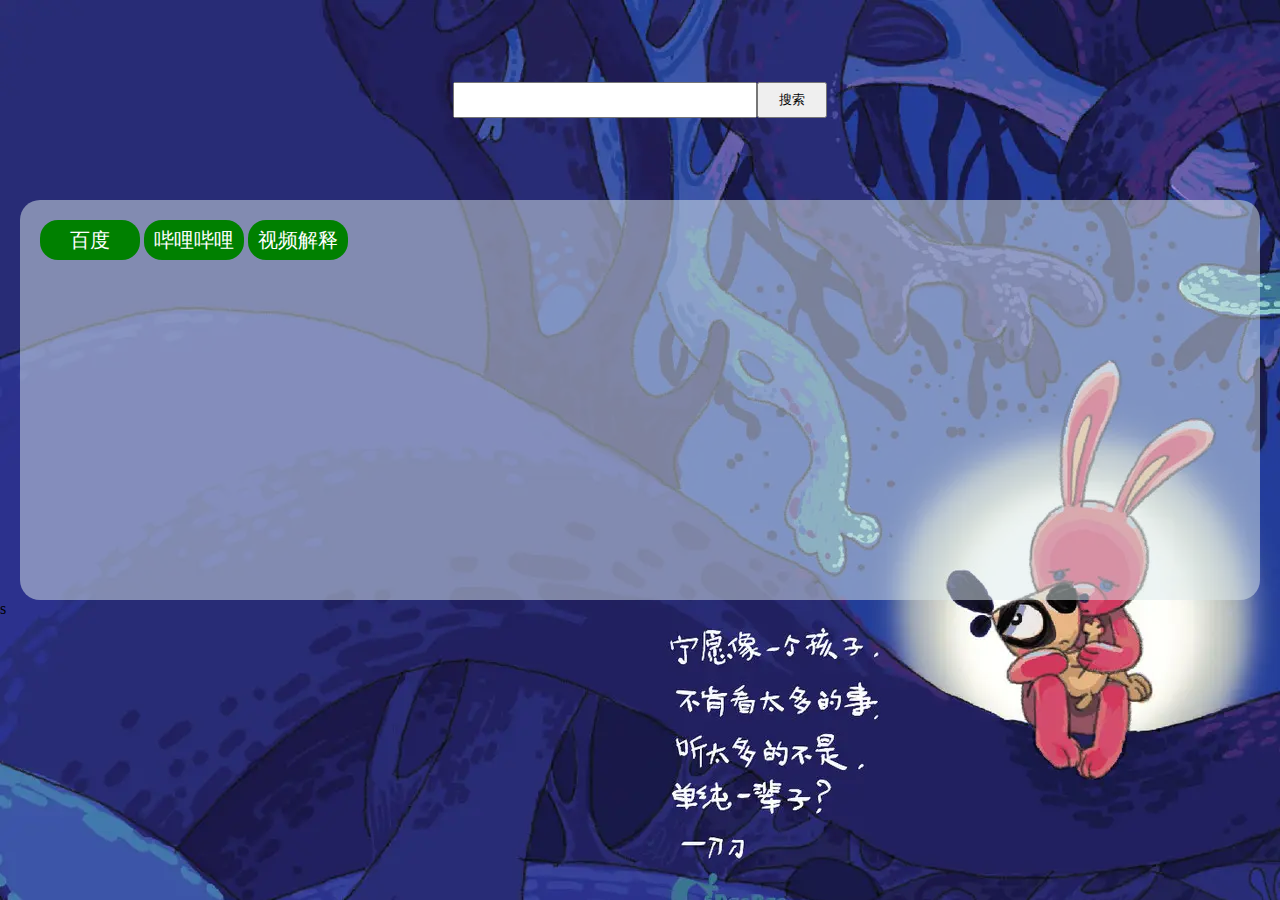
<file: index.html>
<!DOCTYPE html>
<html lang="zh_cn">
<head>
    <meta charset="UTF-8">
    <meta http-equiv="X-UA-Compatible" content="IE=edge">
    <meta name="viewport" content="width=device-width, initial-scale=1.0">
    <title>我的个人网站</title>
    <link rel="stylesheet" href="./css/index.css">
    <script src="./js/main.js"></script>
</head>
<body>
    <div class="Search">
        <form action="c">
            <div class="Search1">
            <input type="text" name="wd" autocomplete="off"/>
            <input type="submit"  value="搜索"/>
            </div>
        </form>
    </div>

    <div class="btn-box">
        <div class="LinkBtn">
            <a href="https://www.baidu.com"target="_blank">百度</a>
            <a href="https://www.bilibili.com"target="_blank">哔哩哔哩</a>
            <a href="videojs.html"target="_blank">视频解释</a>
           </div>
    </div>
</body>s
</html>
</file>
<file: css/index.css>
*{
    margin: 0;
    padding: 0;
}

body{
    background-image: url(/images/search1.webp);  
}

.btn-box{
    height: 400px;
    margin:0 20px auto 20px;
    border-radius: 20px;
    background-color: rgba(220, 233, 235, 50%);
}

.LinkBtn{
    display: inline-block;
    margin: 20px 20px;
}

.LinkBtn a{
    width: 100px;
    height: 40px;
    display: inline-block;
    font-size: 20px;
    color: #fff;
    background-color: green;
    border-radius: 18px;
    text-decoration: none;
    text-align: center;
    line-height: 40px;
}

/* 去除input边框 */
input{
    outline: none;
}

.Search form input{
    vertical-align: middle;
}

.Search form input[type][name]{
    width: 300px;
    height: 32px;
}


.Search form input[type][value]{
    width: 70px;
    height: 36px;
}

.Search{
    width: 100%;
    height: 200px;
    font-size: 0;
    margin:0 auto;
    /* background-image: url(/images/search.jpeg); */
}

.Search1{
    width: 374px;
    margin: 0 auto;
    line-height: 200px;
}
</file>
